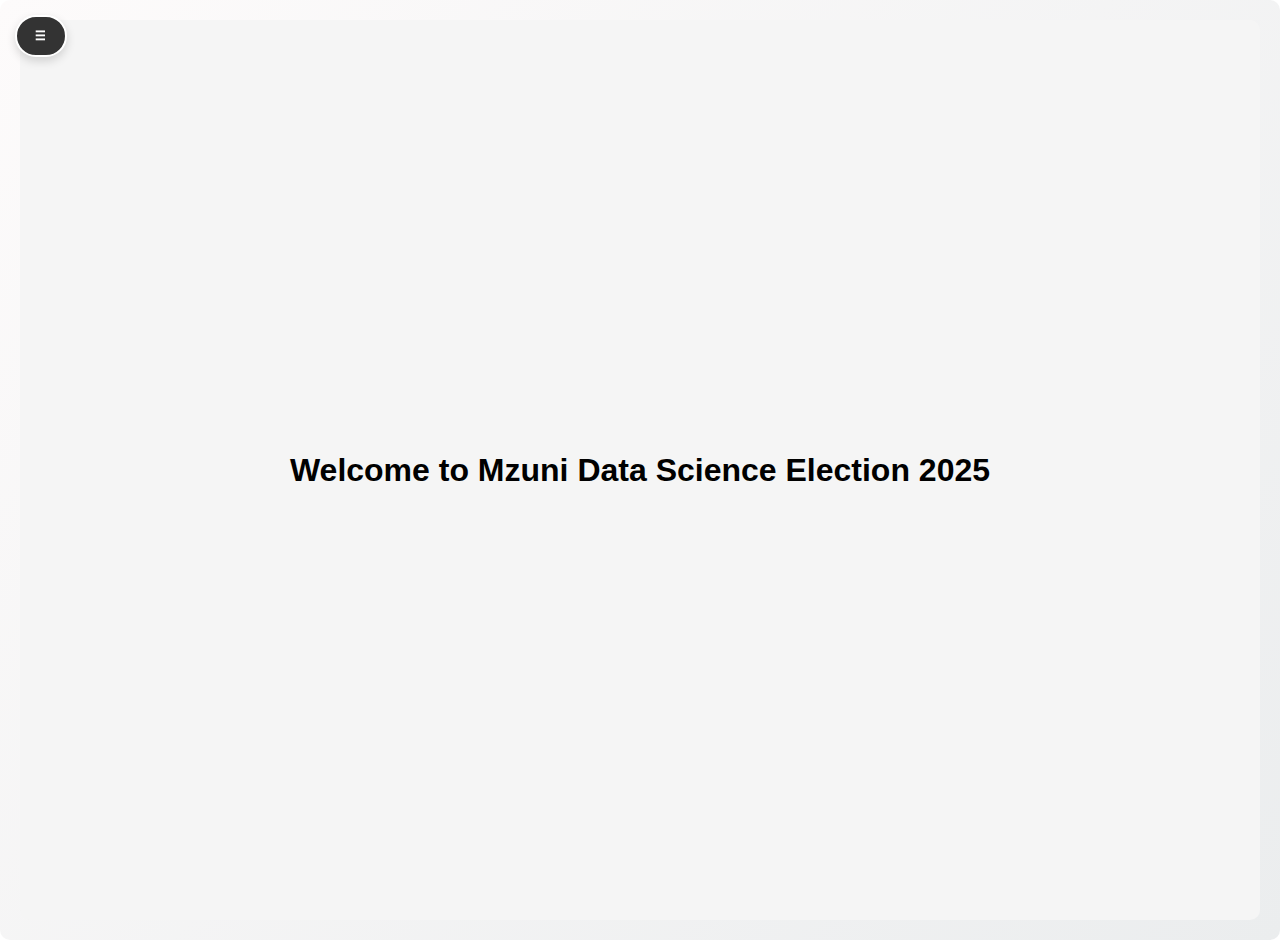
<file: html_files/main.html>
<!DOCTYPE html>
<html lang="en">
<head>
    <meta charset="UTF-8">
    <meta name="viewport" content="width=device-width, initial-scale=1.0">
    <title>Voting System</title>
    <script id="javascript" src="../js_files/script_main.js" nonce=""></script>
    <link rel="stylesheet" href="../css_files/styles_index.css" nonce="">
</head>
<body>
    <button class="toggle-btn" onclick="toggleSidebar()">☰</button>
    <div class="sidebar" id="sidebar">
        <a href="#" onclick="showPage('home')"><img src="../images/home.png" alt="home Icon" class="home-icon">Home</a>
        <a href="#" onclick="showPage('voting')"><img src="../images/vote.png" alt="home Icon" class="home-icon">Voting</a>
        <a href="#" onclick="showPage('results')"> <img src="../images/results.png" alt="home Icon" class="home-icon">Results</a>
        <a href="#" onclick="logout()"><img src="../images/logout.png" alt="home Icon" class="home-icon">Logout</a>
    </div>

    <div class="main-content" id="mainContent">
        <div id="loginPage" class="login-container">
            <div class="home-box">
              <h1>Welcome to Mzuni Data Science Election 2025</h1>
            </div>
        </div>

        <div id="homePage" class="hidden">
            <h1>Welcome to the Voting System</h1>
            <p>Select an option from the sidebar to get started.</p>
        </div>

        <div id="votingPage" class="hidden">
            <div class="voting-container">
                <h2>
                    <a  title="online voting icons">
                        <img src="../images/online vote.png" alt="Online Voting Icon" class="voting-icon">
                    </a>
                    Cast Your Vote 
                </h2>
                
                
                <div id="votingPositions"></div>
                <button class="submit-vote" onclick="submitVote()">Submit Vote</button>
            </div>
        </div>

        <div id="resultsPage" class="hidden">
            <div class="results-container">
                <h2>Election Results</h2>
                <div class="countdown" id="countdown"></div>
                <div id="resultsContent"></div>
            </div>
        </div>
    </div>
</body>
</html>
</file>
<file: css_files/styles_index.css>
* {
    margin: 0;
    padding: 0;
    box-sizing: border-box;
    font-family: 'Arial', sans-serif;
    border-radius: 10px;
    
}

/* Sidebar Styles */
.sidebar {
    height: 100%;
    width: 250px;
    position: fixed;
    z-index: 1;
    top: 0;
    left: -250px;
    background-color: #333;
    padding-top: 60px;
    transition: left 0.3s ease-in-out;
    overflow-y: auto;
    background: linear-gradient(90deg, #333, #302f2f);
}

.sidebar.active {
    left: 0;
}

.sidebar a {
    padding: 15px 25px;
    text-decoration: none;
    font-size: 18px;
    color: #fff;
    display: block;
    border-radius: 30px;
    transition: background-color 0.3s, padding-left 0.3s, box-shadow 0.3s; /* Added smooth shadow effect */
    margin-bottom: 10px; /* Space between links */
    margin-top: 10;
}

.sidebar a:hover {
    background-color: #555; /* Darker background on hover */
    padding-left: 35px; /* Smooth slide-in effect on hover */
    box-shadow: 0 4px 10px rgba(0, 0, 0, 0.2); /* Enhanced shadow on hover */
}


/* Toggle Button */
.toggle-btn {
    position: fixed;
    left: 15px;
    top: 15px;
    cursor: pointer;
    background-color: #333; /* Updated with a bold system color */
    color: white;
    padding: 12px 18px; /* Slightly increased padding */
    border: 2px solid white; /* Thin border to make it pop */
    border-radius: 50px; /* Fully rounded button for a clean, circular look */
    z-index: 2;
    font-size: 12px;
    font-weight: bold; /* Added weight to the font for better readability */
    letter-spacing: 0.5px; /* Subtle spacing for a clean look */
    text-transform: uppercase; /* Makes the text all caps for emphasis */
    transition: all 0.3s ease; /* Smooth transition for hover/active states */
    box-shadow: 0 4px 10px rgba(0, 0, 0, 0.15); /* Soft shadow for depth */
    
}

/* Hover and Active State */
.toggle-btn:hover {
    background-color: #444; /* Darker shade on hover */
    border-color: #fff; /* Maintains border clarity */
    color: #fff; /* Ensure text stays white */
    transform: translateY(-3px); /* Slight lift effect on hover */
    box-shadow: 0 8px 15px rgba(0, 0, 0, 0.2); /* More pronounced shadow */
}

.toggle-btn:active {
    transform: translateY(0); /* Return to original position on click */
    box-shadow: 0 2px 5px rgba(0, 0, 0, 0.1); /* Softer shadow on click */
    background: linear-gradient(90deg, #988e8e, #302f2f); 
}


/* Main Content */
.main-content {
    margin-left: 0;
    padding: 20px;
    transition: margin-left 0.3s ease-in-out;
    background: linear-gradient(135deg, #fdfbfb, #ebedee);
}

.main-content.active {
    margin-left: 250px;
}

/* Login Page */
.login-container {
    display: flex;
    flex-direction: column;
    align-items: center;
    justify-content: center;
    min-height: 100vh;
    background-color: #f5f5f5;
}

.login-box {
    background: white;
    padding: 30px;
    border-radius: 10px;
    box-shadow: 0 0 10px rgba(0,0,0,0.1);
    text-align: center;
}

/* Voting Section */
.voting-container {
    max-width: 900px;
    margin: 20px auto;
    padding: 20px;
    background: white;
    border-radius: 10px;
    box-shadow: 0 0 10px rgba(0,0,0,0.1);
    backdrop-filter: blur(10px);
    
}

/* Enhanced styling for position card */
.position-card {
    margin: 20px 0;
    padding: 25px; /* Slightly increased padding for a more spacious look */
    border: 1px solid #ccc; /* Softer border color */
    border-radius: 8px; /* Smoother, rounded corners */
    background-color: #f9f9f9; /* Light background for better readability */
    box-shadow: 0 4px 8px rgba(0, 0, 0, 0.1); /* Subtle shadow for a lifted effect */
}

/* Enhanced styling for candidate options */
.candidate-option {
    margin: 15px 0; /* Increased margin for better separation between candidates */
    padding: 10px; /* Added padding for better spacing around the content */
    background-color: #fff; /* White background for each option */
    border-radius: 20px; /* Slight rounding for better visual appeal */
    box-shadow: 0 2px 5px rgba(0, 0, 0, 0.1); /* Subtle shadow to distinguish options */
    transition: background-color 0.3s ease; /* Smooth background color transition on hover */
}

.candidate-option:hover {
    background-color: #f0f0f0; /* Light gray background on hover for interactive feedback */
}

/* Enhanced submit vote button */
.submit-vote {
    width: 100%;
    padding: 15px;
    background: linear-gradient(90deg, #988e8e, #302f2f); /* Gradient color remains the same */
    color: white;
    border: none;
    border-radius: 8px; /* Slightly increased rounding for smoother edges */
    cursor: pointer;
    font-size: 16px;
    margin-top: 25px; /* Increased margin for more space above button */
    transition: background 0.3s ease; /* Smooth transition for background change on hover */
}

.submit-vote:hover {
    background: linear-gradient(90deg, #302f2f, #988e8e); /* Reversed gradient for hover effect */
}


/* Countdown Timer */
.countdown {
    text-align: center;
    font-size: 24px;
    margin: 20px 0;
}

/* Results Section */
.results-container {
    max-width: 800px;
    margin: 20px auto;
    padding: 20px;
    background: white;
    border-radius: 10px;
    box-shadow: 0 0 10px rgba(0,0,0,0.1);
}

/* Admin Controls */
.admin-controls {
    margin: 20px 0;
    padding: 20px;
    background: #f9f9f9;
    border-radius: 5px;
}

.admin-button {
    padding: 10px 20px;
    margin: 0 10px;
    background-color: #2196F3;
    color: white;
    border: none;
    border-radius: 5px;
    cursor: pointer;
}

/* Utility Class */
.hidden {
    display: none;
}

/* Styling for candidate images */
.candidate-img {
    width: 135px; /* Adjust the size as needed */
    height: 135px;
    border-radius: 50%; /* Makes the image round */
    margin-right: 10px;
    margin-left: 15px;
    vertical-align: middle;
    animation: imageAnimate 1.5s ease-out; /* Added animation on page load */
    transition: transform 0.3s ease, box-shadow 0.3s ease, filter 0.3s ease; /* Smooth transition for hover effects */
    object-fit: cover; /* Ensures the image covers the space without distortion */
}
/* Hide the default radio button */
input[type="radio" i] {
    position: absolute; /* Hide the radio button while keeping it accessible */
    opacity: 0;
    pointer-events: none;
}

/* Style the custom radio button */
input[type="radio" i] + label {
    position: relative;
    padding-left: 30px; /* Space for custom radio button */
    cursor: pointer;
    font-size: 16px;
    color: #333; /* Text color */
    display: inline-block;
    vertical-align: middle;
}

/* Custom radio button appearance */
input[type="radio" i] + label:before {
    content: '';
    position: absolute;
    left: 0;
    top: 50%;
    transform: translateY(-50%);
    width: 20px;
    height: 20px;
    border-radius: 50%; /* Circular shape */
    border: 2px solid #988e8e; /* Border color */
    background-color: #fff; /* Background color */
    transition: background-color 0.3s, border-color 0.3s; /* Smooth transitions */
}

/* Checked state styling */
input[type="radio" i]:checked + label:before {
    background-color: #333; /* Custom background color when checked */
    border-color: #333; /* Border color when checked */
}

/* Inner dot for checked radio */
input[type="radio" i]:checked + label:after {
    content: '';
    position: absolute;
    left: 6px;
    top: 50%;
    transform: translateY(-50%);
    width: 10px;
    height: 10px;
    border-radius: 50%; /* Circular inner dot */
    background-color: #fff; /* White dot inside the radio button */
}

/* Hover effect for the radio button */
input[type="radio" i] + label:hover:before {
    border-color: #3498db; /* Border color change on hover */
    background: linear-gradient(90deg, #3498db, #2c3e50);
}

.voting-icon {
    width: 40px; /* Adjust the size as needed */
    height: 40px;
    vertical-align: middle; /* Align the icon vertically with the text */
    margin-left: 10px; /* Space between the text and the icon */
    
}

.home-icon {
    width: 25px; /* Adjust the size as needed */
    height: 24px;
    vertical-align: middle; /* Align the icon vertically with the text */
    margin-right: 10px;
   
    
}




/* Responsive Adjustments */
@media screen and (max-width: 768px) {
    .sidebar {
        width: 200px;
    }

    .main-content.active {
        margin-left: 200px;
    }

    .sidebar a {
        font-size: 16px;
    }
}

@media screen and (max-width: 480px) {
    .sidebar {
        width: 180px;
    }

    .main-content.active {
        margin-left: 180px;
    }

    .sidebar a {
        font-size: 14px;
    }
}
</file>
